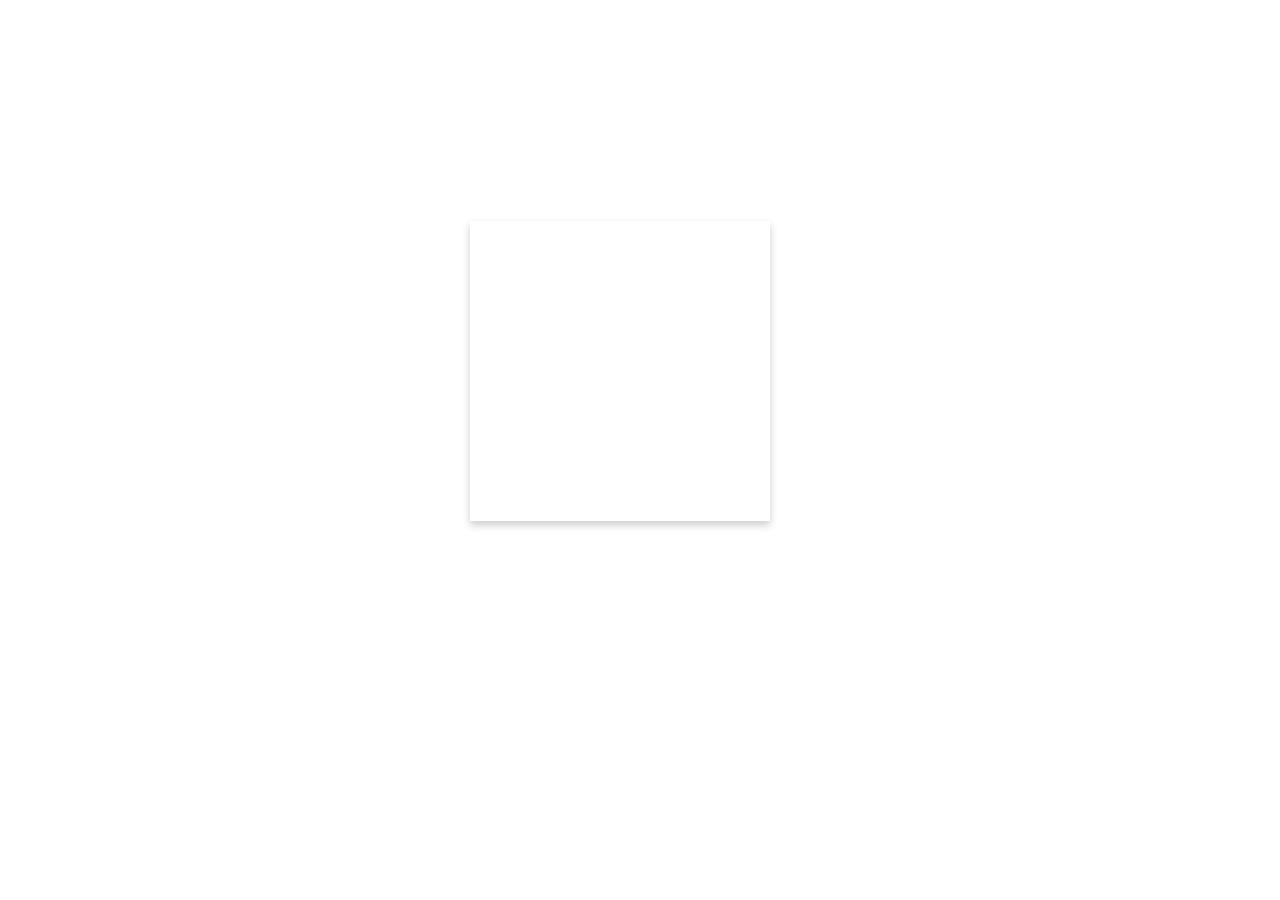
<file: Day 3 bday/bday.html>
<!DOCTYPE html>
<html>
<head>
<meta name="viewport" content="width=device-width, initial-scale=1">
<style>
body {
  font-family: Arial, Helvetica, sans-serif;
  background-image:url("https://static.wikia.nocookie.net/onepiece/images/8/8a/Straw_Hat_Pirates_as_a_Family.png/revision/latest?cb=20191224001733");
  
}

.flip-card {
  background-color: transparent;
  width: 300px;
  height: 300px;
  perspective: 1000px;
  padding-top: 100px;
  padding-right: 40px;
}

.flip-card-inner {
  position: relative;
  width: 100%;
  height: 100%;
  text-align: center;
  transition: transform 0.6s;
  transform-style: preserve-3d;
  box-shadow: 0 4px 8px 0 rgba(0,0,0,0.2);
}

.flip-card:hover .flip-card-inner {
  transform: rotateY(180deg);
}

.flip-card-front, .flip-card-back {
  position: absolute;
  width: 100%;
  height: 100%;
  -webkit-backface-visibility: hidden;
  backface-visibility: hidden;
}

.flip-card-front {
  background-color: transparent;
  color: transparent;
}

.flip-card-back {
  background-color:transparent;
  color: white;
  transform: rotateY(180deg);
}
</style>
</head>
<body>
<center>
<h1 style="color: white;">Guess What's special today?</h1>
<h3 style="color:white">Hover Luffy to know it!!!</h3>

<div class="flip-card">
  <div class="flip-card-inner">
    <div class="flip-card-front">
     
    </div>
    <div class="flip-card-back">
      <b><h1 style="color: red;">Happy Birthday Luffy!!! </h1> 
      <p style="color:red">Become king of the pirates soon!</p> 
      <p style="color: red;">Gomu gomu no pistol</p></b>
    </div>
  </div>
</div>
</center>

</body>
</html>
</file>
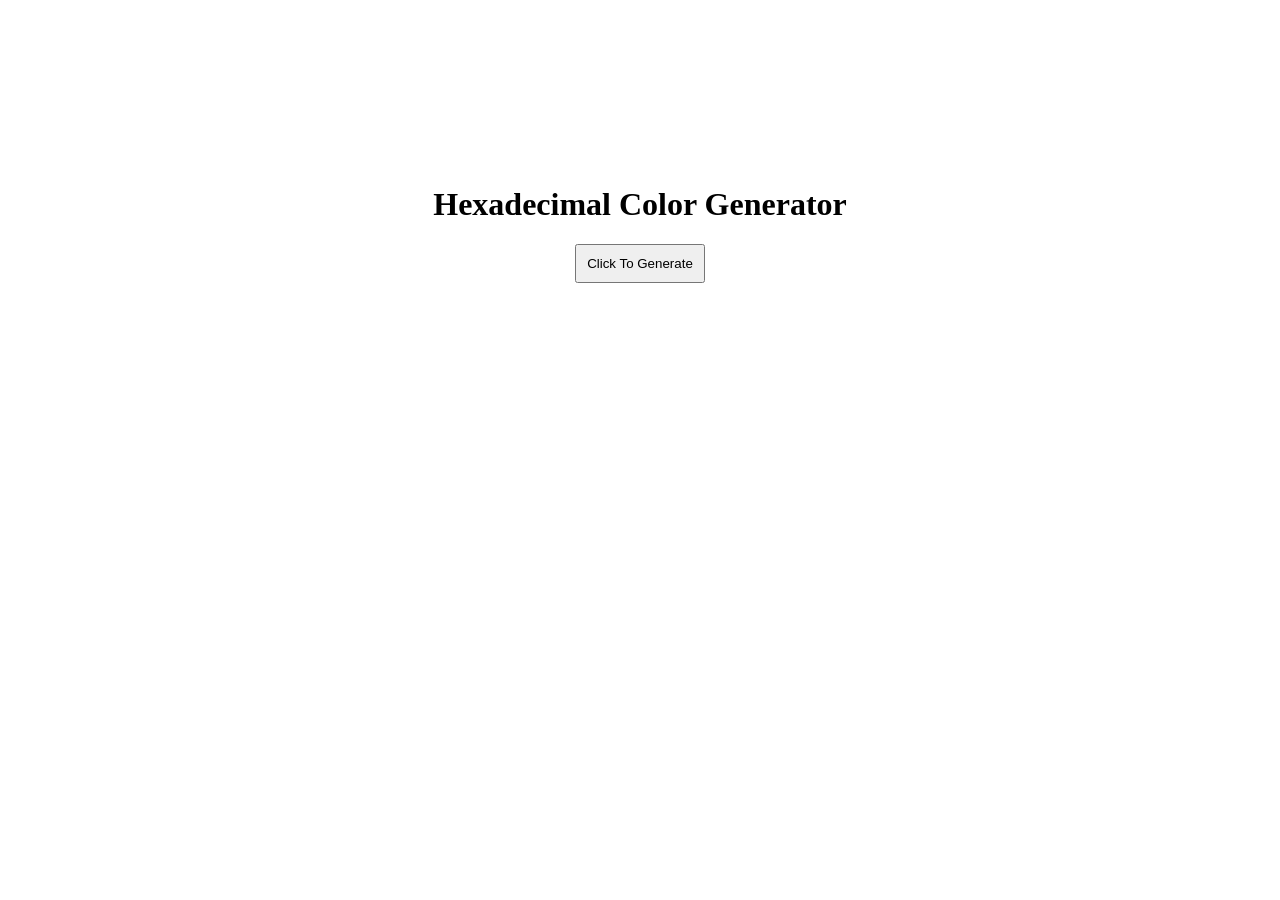
<file: js/weekendJs/hexadecimalGenerator.html>
<!DOCTYPE html>
<html lang="en">
<head>
	<meta charset="UTF-8">
	<meta http-equiv="X-UA-Compatible" content="IE=edge">
	<meta name="viewport" content="width=device-width, initial-scale=1.0">
	<title>Hexadecimal color generator</title>
	<style>
		#container{
			margin: auto;
    		width: 50%;
			padding: 3%;
    		margin-top: 10%;
			justify-content: center;
			display: block;
			align-items: center;
			text-align: center;
		}
		#generate{
			padding: 10px;
		}
	</style>
</head>
<body id="body">
	<div id ="container">
	<h1>Hexadecimal Color Generator</h1>
	<button id="generate" value="Click to generate" onclick="generate()">Click To Generate</button>
	<h3 id="code"></h3>
	</div>
</body>
<script>
	function generate(){
	
		var letters = "0123456789ABCDEF";
	
		var color = '#';
	
		for (var i = 0; i < 6; i++)
			color += letters[(Math.floor(Math.random() * 16))];
	
		var b=document.getElementById("body");
		var p=document.getElementById("code");
		p.innerText=color;

		b.style.backgroundColor=`${color}`;
	}
</script>
</html>
</file>
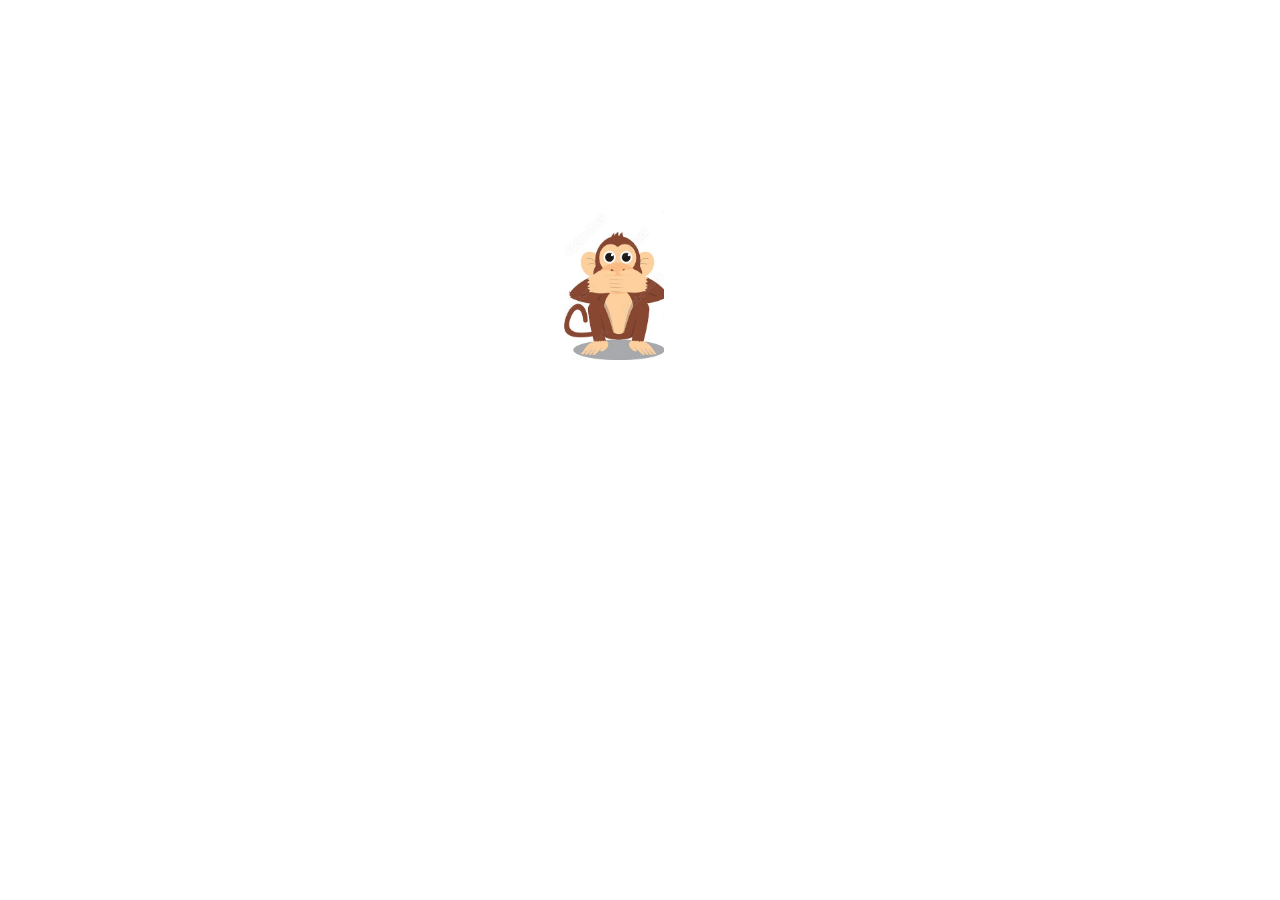
<file: js/weekendJs/monkey/test.html>
<!-- <html>
  <head>
  </head>
  <body>
    <div id="container" style="display: flex;flex-wrap: wrap;gap: 23px;">
    </div>
    <script>
      const container = document.getElementById('container');
      for (let i = 1; i <= 100; i++) {
        let box = document.createElement('div');
        box.innerHTML = i;
        box.style.width = '150px';
        box.style.height = '150px';
        box.style.backgroundColor = i % 2 === 0 ? 'purple' : 'pink';
        container.append(box);
      }
    </script>
  </body>
</html> -->

<!DOCTYPE html>
<html>
	<head>
		<title>Demo</title>
	</head>
<body>
    <img style="padding-left: 44%;padding-top: 16%;" src="m1.jpg" id="myImage" width="100" height="150" >
    <script>
       function changeImage() {
            var image = document.getElementById('myImage');
            if (image.src.match("m1.jpg")) {
                image.src = "m2.jpg";
            }
            else {
                image.src = "m1.jpg";
            }
        }
        const image=document.querySelector("#myImage");
        image.addEventListener("click",changeImage);
       
    </script>
</body>
</html>
</file>
